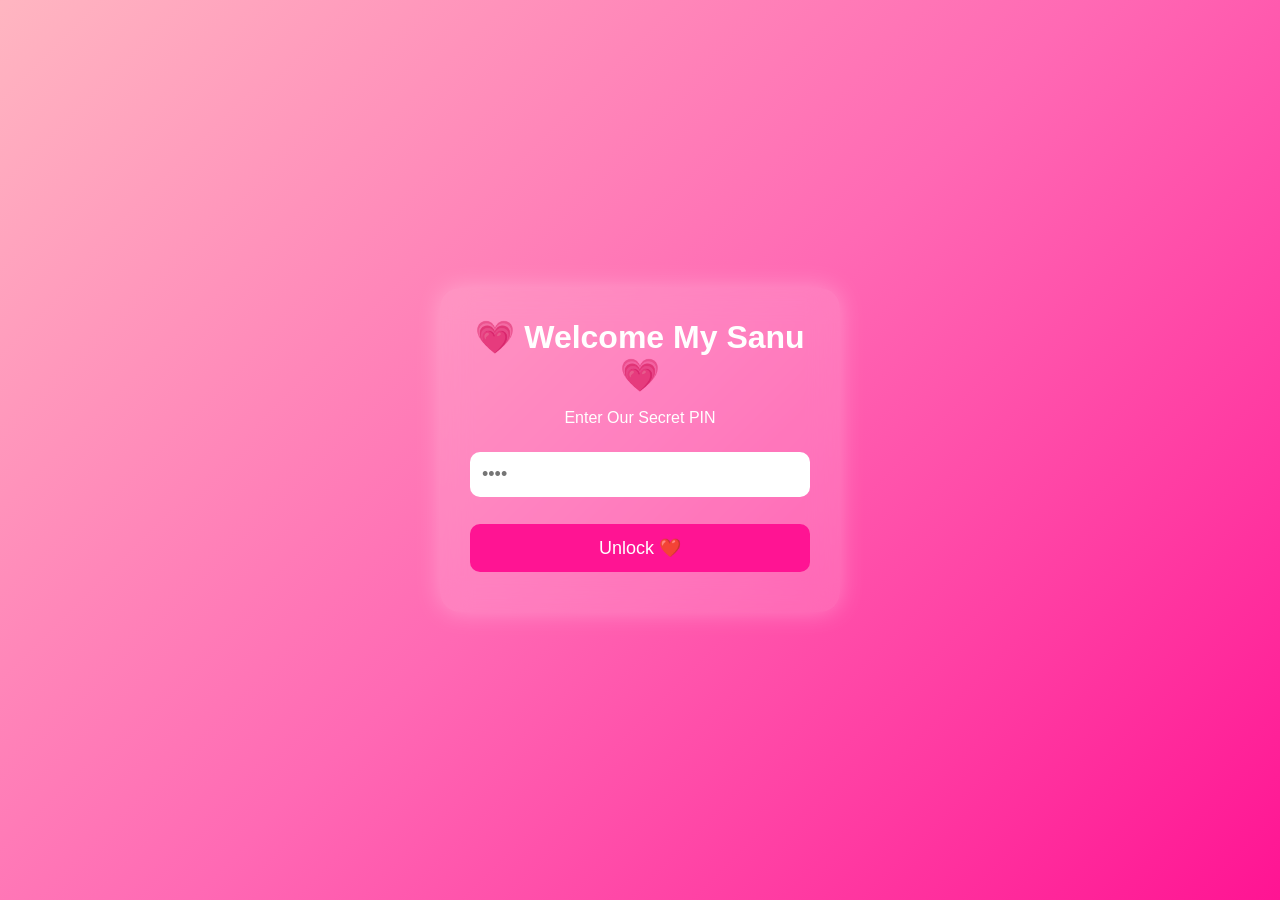
<file: index.html>
<!DOCTYPE html>
<html lang="en">
<head>
<meta charset="UTF-8">
<meta name="viewport" content="width=device-width, initial-scale=1.0">
<title>Happy Birthday Sanu ❤️</title>

<link rel="stylesheet" href="style.css">
</head>

<body>

<div class="background-hearts"></div>

<div id="login">

    <h1>💗 Welcome My Sanu 💗</h1>
    <p>Enter Our Secret PIN</p>

    <input type="password" id="pin" placeholder="••••">

    <button onclick="checkPin()">Unlock ❤️</button>

    <p id="error"></p>

</div>

<div id="main" style="display:none;">

<h1 class="title">Happy Birthday My Love ❤️</h1>

<div class="menu">

<button onclick="openWish()">💌 Amazing Wish</button>

<button onclick="openLove()">💖 I Love You</button>

<button onclick="openCake()">🎂 Birthday Cake</button>

<button onclick="location.href='photos.html'">📸 Our Memories</button>

</div>

</div>

<script src="script.js"></script>

</body>
</html>
</file>
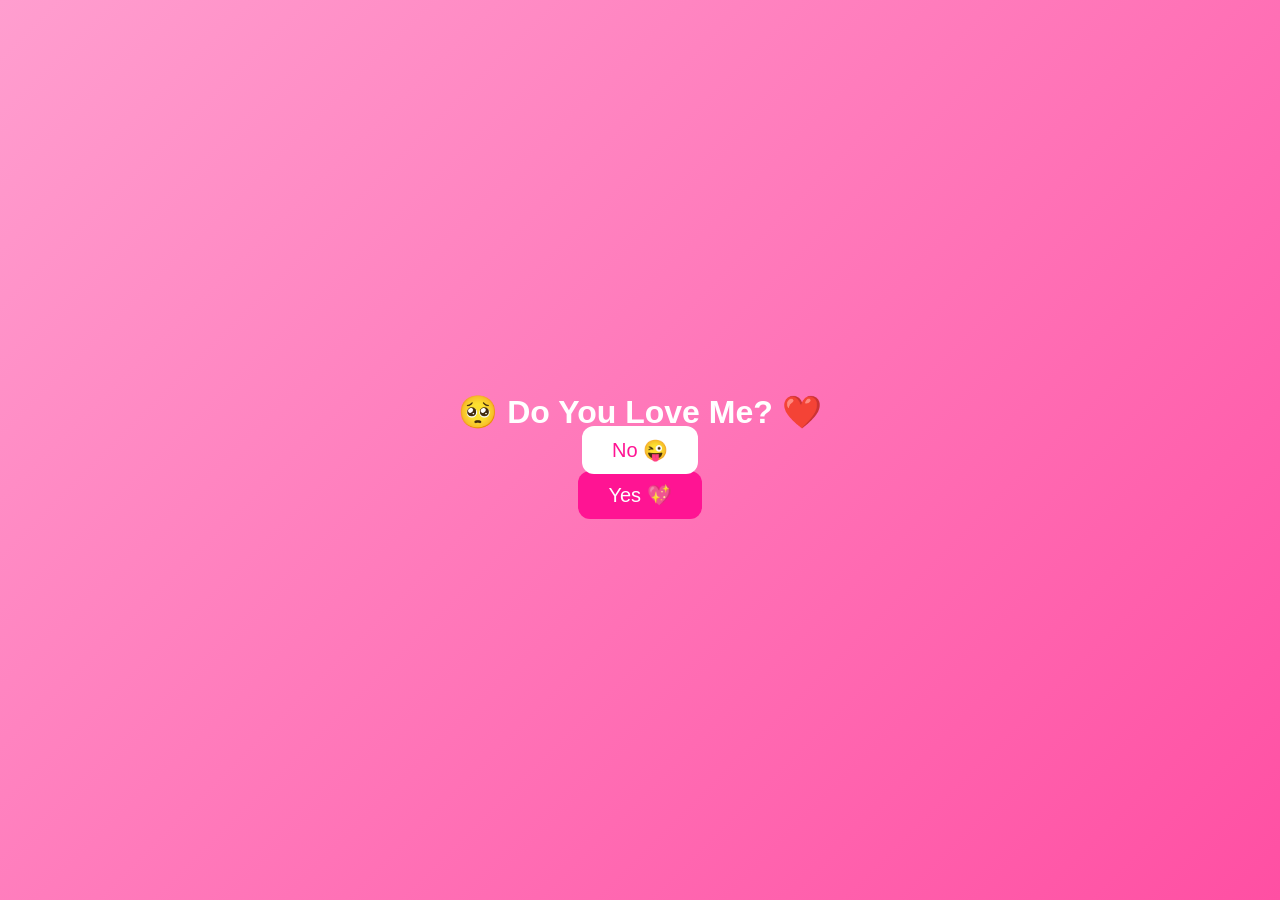
<file: love.html>
<!DOCTYPE html>
<html lang="en">
<head>
<meta charset="UTF-8">
<meta name="viewport" content="width=device-width, initial-scale=1.0">
<title>I Love You ❤️</title>

<style>
body{
    margin:0;
    height:100vh;
    overflow:hidden;
    display:flex;
    justify-content:center;
    align-items:center;
    flex-direction:column;
    background:linear-gradient(135deg,#ff9ecf,#ff4fa3);
    font-family:Arial,sans-serif;
    color:white;
}

h1{
    text-align:center;
    margin-bottom:30px;
}

button{
    padding:12px 30px;
    font-size:20px;
    border:none;
    border-radius:12px;
    cursor:pointer;
    margin:10px;
}

#yes{
    background:#ff1493;
    color:white;
}

#no{
    background:white;
    color:#ff1493;
    position:absolute;
}

#message{
    display:none;
    margin-top:30px;
    text-align:center;
    font-size:24px;
}

.heart{
    position:fixed;
    top:-20px;
    font-size:25px;
    animation:fall 5s linear forwards;
}

@keyframes fall{
    to{
        transform:translateY(110vh);
    }
}
</style>
</head>

<body>

<h1>🥺 Do You Love Me? ❤️</h1>

<button id="yes" onclick="yesLove()">Yes 💖</button>
<button id="no">No 😜</button>

<div id="message">
    <h2>I Love You Forever My Sanu ❤️🥹</h2>
    <p>You're My Happiness 💗</p>
</div>

<script>
const no=document.getElementById("no");

no.addEventListener("mouseover",()=>{
    no.style.left=Math.random()*80+"vw";
    no.style.top=Math.random()*80+"vh";
});

function yesLove(){
    document.getElementById("message").style.display="block";

    setInterval(()=>{
        let h=document.createElement("div");
        h.className="heart";
        h.innerHTML="❤️";
        h.style.left=Math.random()*100+"vw";
        document.body.appendChild(h);

        setTimeout(()=>h.remove(),5000);
    },150);
}
</script>

</body>
</html>
</file>
<file: style.css>
*{
    margin:0;
    padding:0;
    box-sizing:border-box;
    font-family:Arial,sans-serif;
}

body{
    background:linear-gradient(135deg,#ffb6c1,#ff69b4,#ff1493);
    height:100vh;
    overflow:hidden;
    display:flex;
    justify-content:center;
    align-items:center;
}

#login,#main{
    width:90%;
    max-width:400px;
    background:rgba(255,255,255,.15);
    backdrop-filter:blur(15px);
    border-radius:20px;
    padding:30px;
    text-align:center;
    color:white;
    box-shadow:0 0 25px rgba(255,255,255,.3);
}

h1{
    margin-bottom:15px;
}

p{
    margin:10px 0;
}

input{
    width:100%;
    padding:12px;
    border:none;
    border-radius:10px;
    outline:none;
    font-size:18px;
    margin:15px 0;
}

button{
    width:100%;
    padding:13px;
    margin-top:12px;
    border:none;
    border-radius:10px;
    background:#ff1493;
    color:white;
    font-size:18px;
    cursor:pointer;
    transition:.3s;
}

button:hover{
    transform:scale(1.05);
    background:#ff0080;
}

.menu{
    display:flex;
    flex-direction:column;
    gap:15px;
}

#error{
    color:yellow;
    margin-top:10px;
}

.background-hearts{
    position:fixed;
    inset:0;
    overflow:hidden;
    z-index:-1;
}

.heart{
    position:absolute;
    color:#fff;
    font-size:22px;
    animation:fall linear infinite;
}

@keyframes fall{
    from{
        transform:translateY(-10vh);
    }
    to{
        transform:translateY(110vh);
    }
}
</file>
